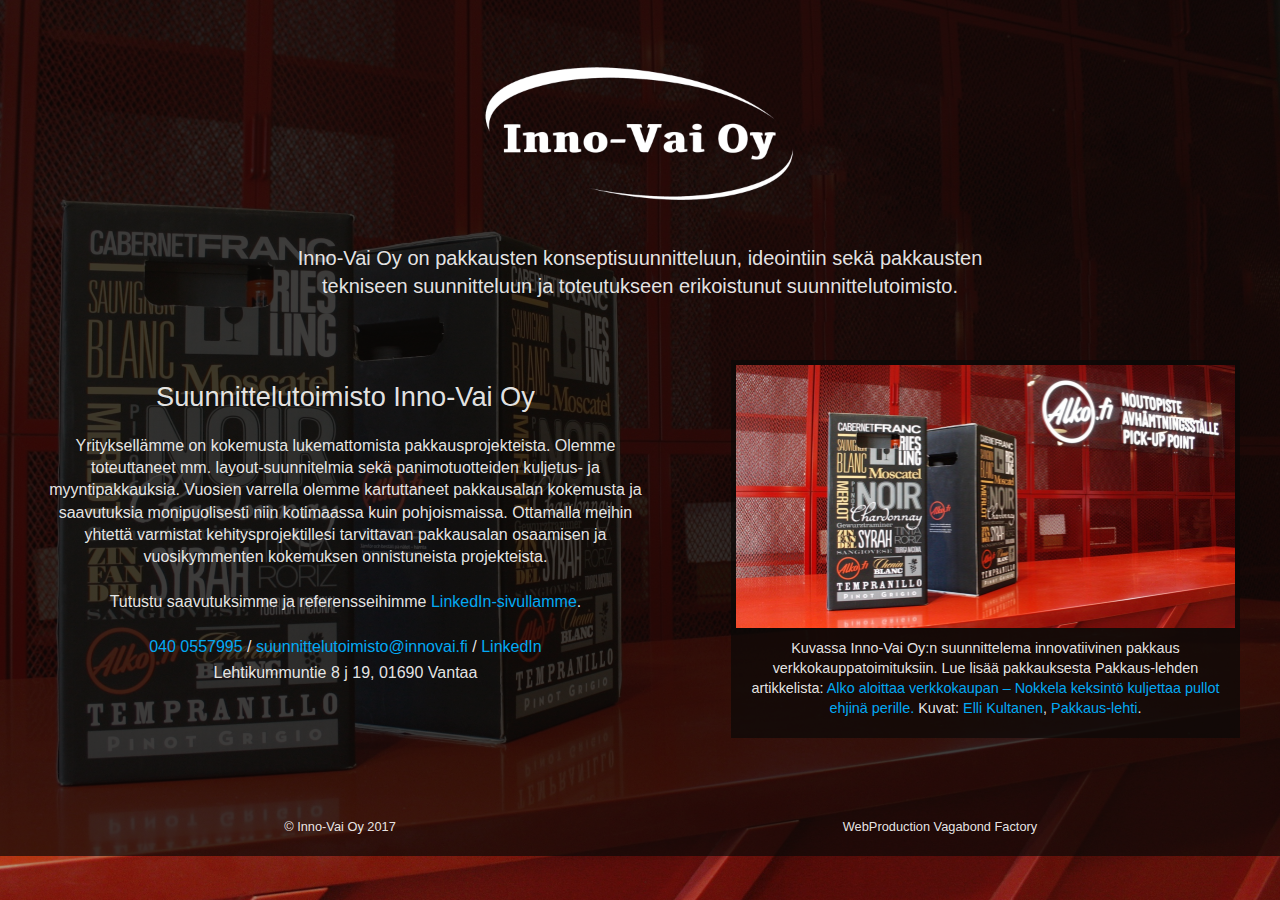
<file: index.html>
<!doctype html>
<html class="no-js" lang="fi">
    <head>
        <meta charset="utf-8">
        <meta http-equiv="x-ua-compatible" content="ie=edge">
        <title>Suunnittelutoimisto Inno-Vai Oy</title>
        <meta name="description" content="Inno-Vai Oy on pakkausten konseptisuunnitteluun, ideointiin sekä pakkausten tekniseen suunnitteluun ja toteutukseen erikoistunut suunnittelutoimisto.">
        <meta name="viewport" content="width=device-width, initial-scale=1">
        <link rel="stylesheet" href="style.css">
        <meta name="theme-color" content="#070638">
    </head>
    <body>
        <header>
          <img class="logo" src="innovai.png" alt="Suunnittelutoimisto Inno-Vai Oy">
          <p class="esittely">Inno-Vai Oy on pakkausten konseptisuunnitteluun, ideointiin sekä pakkausten tekniseen suunnitteluun ja toteutukseen erikoistunut suunnittelutoimisto.</p>
        </header>

        <main>
          <article>
          <h1>Suunnittelutoimisto Inno-Vai Oy</h1>
          <p>
            Yrityksellämme on kokemusta lukemattomista pakkausprojekteista. Olemme toteuttaneet mm. layout-suunnitelmia sekä panimotuotteiden kuljetus- ja myyntipakkauksia. Vuosien varrella olemme kartuttaneet pakkausalan kokemusta ja saavutuksia monipuolisesti niin kotimaassa kuin pohjoismaissa. Ottamalla meihin yhtettä varmistat kehitysprojektillesi tarvittavan pakkausalan osaamisen ja vuosikymmenten kokemuksen onnistuneista projekteista.
          </p>
          <p class="referenssit">
            Tutustu saavutuksimme ja referensseihimme <a href="https://www.linkedin.com/company/suunnittelutoimisto-inno-vai-oy/" target="_blank">LinkedIn-sivullamme</a>.
          </p>
          <p class="yhteystiedot">
            <a href="tel:+358400557995">040 0557995</a> / <a href="mailto:suunnittelutoimisto+poista-tama-osa@innovai.fi">suunnittelutoimisto@innovai.fi</a> / <a href="https://www.linkedin.com/company/suunnittelutoimisto-inno-vai-oy/" title="LinkedIn - Inno-Vai Oy">LinkedIn</a>
          </p>
          <p class="osoite">
            Lehtikummuntie 8 j 19, 01690 Vantaa
          </p>
           <p class="linkedin">
            <script src="//platform.linkedin.com/in.js" type="text/javascript"> lang: en_US</script>
            <script type="IN/FollowCompany" data-id="1337"></script>
          </p>
          </article>
          <aside>
            <img src="artikkeli.jpg" alt="">
            <p>Kuvassa Inno-Vai Oy:n suunnittelema innovatiivinen pakkaus verkkokauppatoimituksiin. Lue lisää pakkauksesta Pakkaus-lehden artikkelista: <a href="http://www.pakkaus.com/artikkeli/alko-aloittaa-verkkokaupan-nokkela-keksinto-kuljettaa-pullot-ehjina-perille/" target="_blank">Alko aloittaa verkkokaupan – Nokkela keksintö kuljettaa pullot ehjinä perille.</a> Kuvat: <a href="https://fi.linkedin.com/in/ellinousiainen" target="blank">Elli Kultanen</a>, <a href="http://www.pakkaus.com/pakkaus-lehti/" target="_blank">Pakkaus-lehti</a>.</p>
          </aside>
        </main>


        <footer>
          <div class="copyright">&copy; Inno-Vai Oy 2017</div>
          <div class="production"><a href="http://www.vagabondfactory.com/" target="_blank">WebProduction Vagabond Factory</a></div>
        </footer>

        <script>
            window.ga=function(){ga.q.push(arguments)};ga.q=[];ga.l=+new Date;
            ga('create','UA-37342738-1','auto');ga('send','pageview')
        </script>
        <script src="https://www.google-analytics.com/analytics.js" async defer></script>
    </body>
</html>
</file>
<file: style.css>
html,body{margin:0;padding:0}html{background:#0d080a url(taustakuva.jpg) 0 0 no-repeat;background-size:cover}body{background-color:rgba(10,9,7,0.3);font-family:-apple-system, BlinkMacSystemFont, "Segoe UI", Roboto, Oxygen-Sans, Ubuntu, Cantarell, "Helvetica Neue", sans-serif;color:#fff;color:rgba(255,255,255,0.9);font-size:18px;font-weight:400;line-height:1.4;font-size:1rem;text-align:center;min-height:100vh;display:-webkit-box;display:-ms-flexbox;display:flex;-webkit-box-orient:vertical;-webkit-box-direction:normal;-ms-flex-direction:column;flex-direction:column}p{margin:0 0 1.4em}a{color:#03A9F4;text-decoration:none}a:hover,a:focus,a:active{color:#fff}header,article,footer,aside{display:-webkit-box;display:-ms-flexbox;display:flex;padding:40px 40px 20px;background-color:rgba(10,9,7,0.7)}header{-webkit-box-orient:vertical;-webkit-box-direction:normal;-ms-flex-direction:column;flex-direction:column;-webkit-box-pack:center;-ms-flex-pack:center;justify-content:center;-webkit-box-align:center;-ms-flex-align:center;align-items:center}header .logo{width:400px;max-width:90%;height:auto}header .esittely{width:700px;font-weight:300;font-size:20px;max-width:90%;margin:0 auto}main{display:-webkit-box;display:-ms-flexbox;display:flex;background:transparent}@media (max-width: 900px){main{-webkit-box-orient:vertical;-webkit-box-direction:normal;-ms-flex-direction:column;flex-direction:column}}aside{-webkit-box-flex:1;-ms-flex:1 1 50%;flex:1 1 50%;display:-webkit-box;display:-ms-flexbox;display:flex;-webkit-box-orient:vertical;-webkit-box-direction:normal;-ms-flex-direction:column;flex-direction:column}aside img{max-width:100%;height:auto;padding:20px;background-color:rgba(10,9,7,0.7);padding:5px 5px 0}aside p{background-color:rgba(10,9,7,0.7);padding:10px 10px 20px;font-size:.9rem}article{-webkit-box-flex:1;-ms-flex:1 1 auto;flex:1 1 auto;-webkit-box-orient:vertical;-webkit-box-direction:normal;-ms-flex-direction:column;flex-direction:column}article>*{max-width:768px;margin-left:auto;margin-right:auto}article h1{font-size:1.7rem;font-weight:300}@media (max-width: 900px){article h1{font-size:1.6rem}}article p{color:rgba(255,255,255,0.9)}article .yhteystiedot{margin-bottom:.2rem}article .linkedin{margin-bottom:0}footer .copyright,footer .production{-webkit-box-flex:1;-ms-flex:1 1 50%;flex:1 1 50%;display:-webkit-box;display:-ms-flexbox;display:flex;-webkit-box-pack:center;-ms-flex-pack:center;justify-content:center;-webkit-box-align:center;-ms-flex-align:center;align-items:center;color:rgba(255,255,255,0.9);font-size:.8rem}footer .copyright a,footer .production a{color:rgba(255,255,255,0.9)}@media only screen and (max-width: 460px){footer{-webkit-box-orient:vertical;-webkit-box-direction:normal;-ms-flex-direction:column;flex-direction:column}}
/*# sourceMappingURL=style.css.map */
</file>
